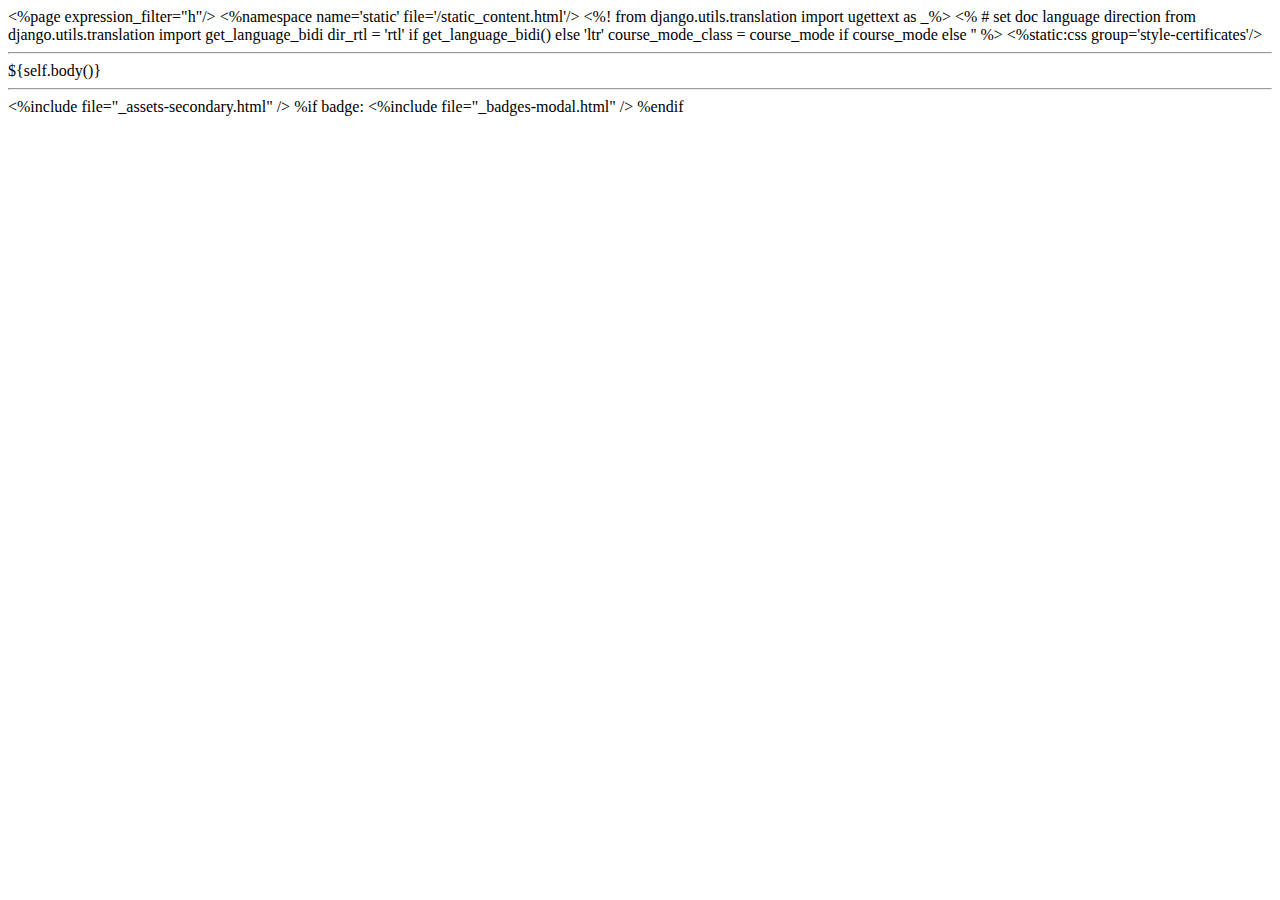
<file: lms/templates/certificates/accomplishment-base.html>
<%page expression_filter="h"/>
<%namespace name='static' file='/static_content.html'/>
<%! from django.utils.translation import ugettext as _%>

<%
# set doc language direction
from django.utils.translation import get_language_bidi
dir_rtl = 'rtl' if get_language_bidi() else 'ltr'
course_mode_class = course_mode if course_mode else ''
%>

<!DOCTYPE html>
<html class="no-js" lang="${LANGUAGE_CODE}">
<head dir="${dir_rtl}">
    <meta http-equiv="X-UA-Compatible" content="IE=edge">
    <meta charset="utf-8">
    <meta name="viewport" content="width=device-width, initial-scale=1">

    <title>${document_title}</title>

    <%static:css group='style-certificates'/>
</head>

<body class="layout-accomplishment view-valid-accomplishment ${dir_rtl} certificate certificate-${course_mode_class}" data-view="valid-accomplishment">

    <div class="wrapper-view" dir="${dir_rtl}">

        <hr class="divider sr-only">

        ${self.body()}

        <hr class="divider sr-only">

    </div>

    <%include file="_assets-secondary.html" />
    %if badge:
        <%include file="_badges-modal.html" />
    %endif
</body>
</html>
</file>
